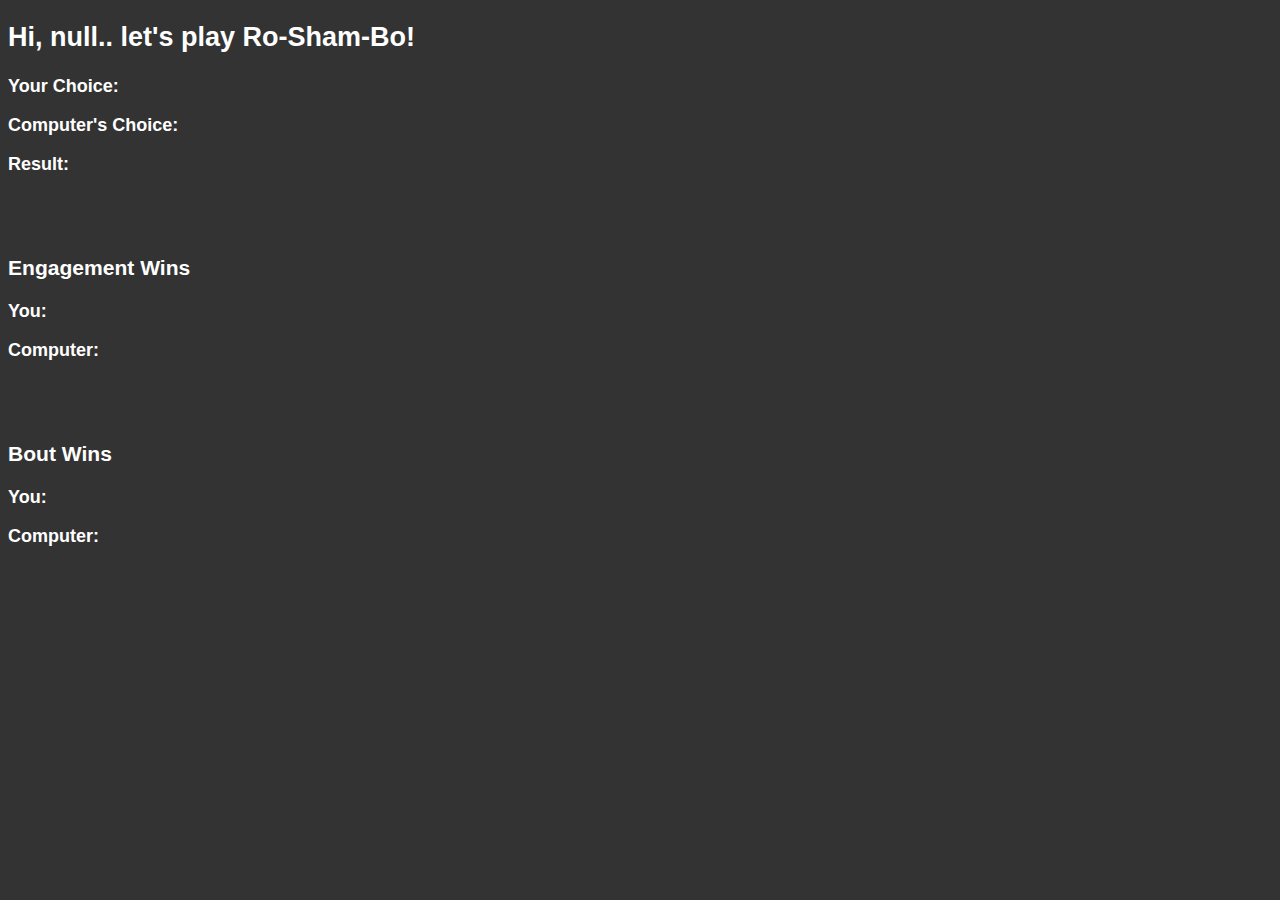
<file: index.html>
<!DOCTYPE html>
<html>
  <head>
    <meta charset="utf-8">
    <title>Ro-Sham-Bo!</title>
    <link rel=stylesheet href="main.css" type="text/css">
  </head>
  <body>
    <div>
      <h2>Hi, <span id="name"> </span> let's play Ro-Sham-Bo!</h2>
      <p><strong>Your Choice:</strong> <span id="your-choice"></span></p>
      <p><strong>Computer's Choice:</strong> <span id="comp-choice"></span></p>
      <p><strong>Result:</strong> <span id="explanation"></span></p>
      <br></br>
      <h3>Engagement Wins</h3>
      <p><strong>You:</strong> <span id="your-eng"></span></p>
      <p><strong>Computer:</strong> <span id="comp-eng"></span></p>
      <br></br>
      <h3>Bout Wins</h3>
      <p><strong>You:</strong> <span id="your-bout"></span></p>
      <p><strong>Computer:</strong> <span id="comp-bout"></span></p>
    <script src="roshambo.js"></script>
  </body>
</html>
</file>
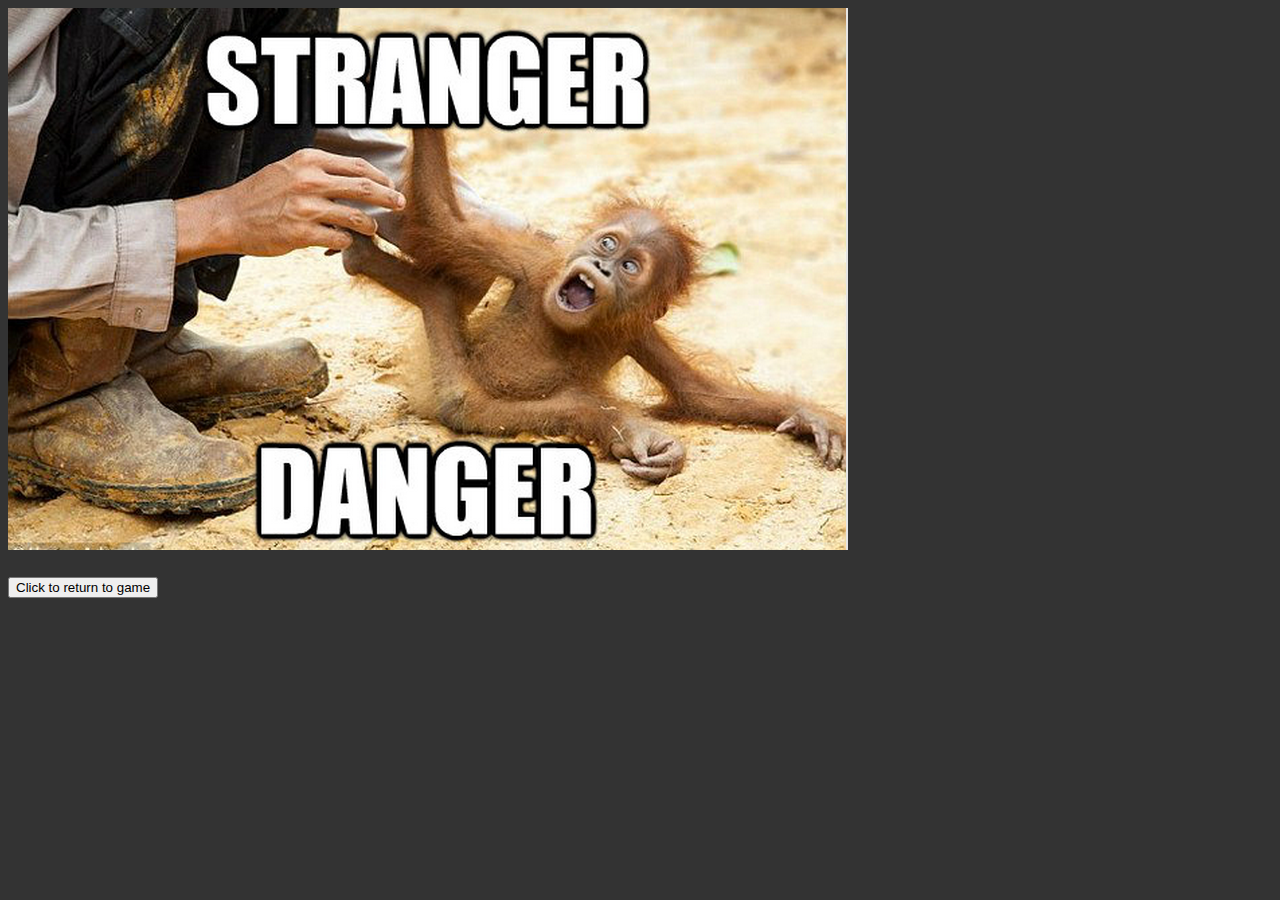
<file: alt.html>
<!DOCTYPE html>
<html>
  <head>
    <meta charset="utf-8">
    <title>Ro-Sham-Bo!</title>
    <link rel=stylesheet href="main.css" type="text/css">
  </head>
  <body>
    <img src=img.png>
    <br></br>
    <button onclick="window.location.href='index.html'">Click to return to game</button>
  </body>
</html>
</file>
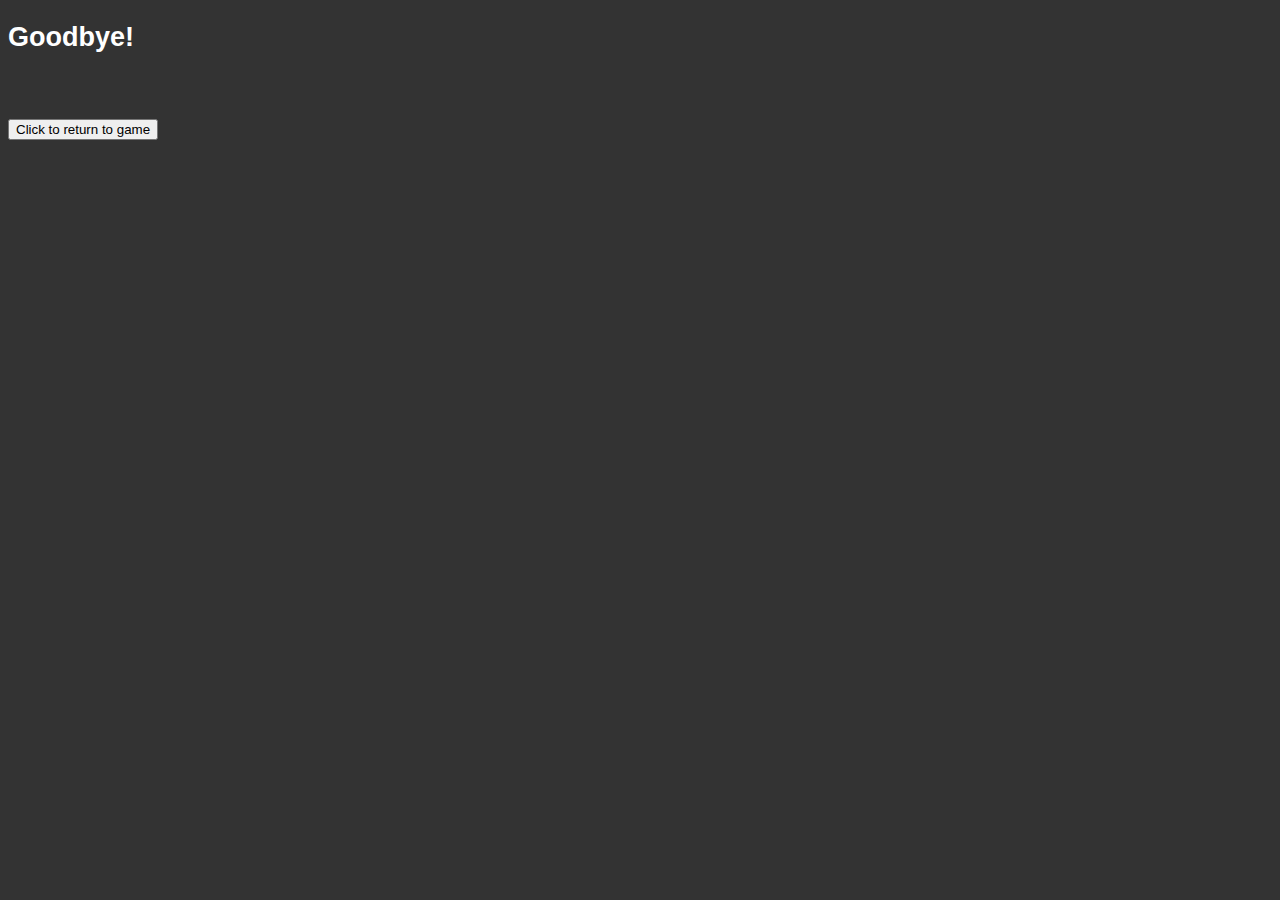
<file: goodbye.html>
<!DOCTYPE html>
<html>
  <head>
    <meta charset="utf-8">
    <title>Ro-Sham-Bo!</title>
    <link rel=stylesheet href="main.css" type="text/css">
  </head>
  <body>
    <h2>Goodbye!</h2>
    <br></br>
    <button onclick="window.location.href='index.html'">Click to return to game</button>
  </body>
</html>
</file>
<file: main.css>
body {
  background-color: #333; color: #fff;
  font-family: sans-serif;
  font-size: 18px;
}

th {
  text-align: left;
}
</file>
